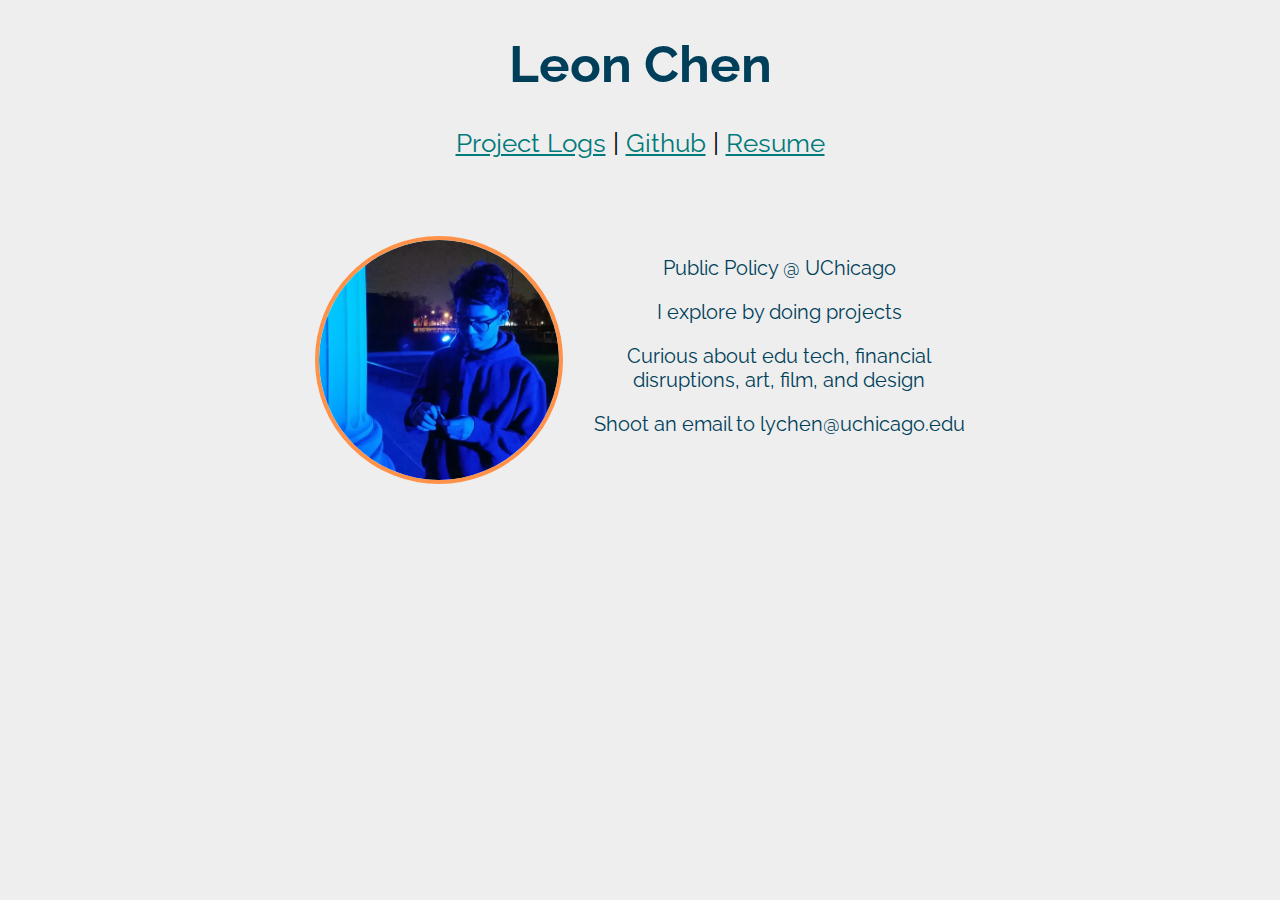
<file: index.html>
<!DOCTYPE html>
<html lang="en">

<head>
    <meta charset="UTF-8">
    <meta name="viewport" content="width=device-width, initial-scale=1.0">
    <title>Leon Chen</title>
    <link rel="stylesheet" href="css/styles.css">
    <link href="https://fonts.googleapis.com/css2?family=Lato&family=Raleway&display=swap" rel="stylesheet">
</head>

<body>
    <h1>Leon Chen</h1>
    <nav>
        <a href="projects.html">Project Logs</a>
        <span>|</span>
        <a href="https://github.com/ly-chen">Github</a>
        <span>|</span>
        <a href="Leon_Chen_Resume.pdf">Resume</a>
    </nav>
    <div id="main">
        <div id="bio">
            <img src="images/leon-crop.png">
            <p>Public Policy @ UChicago</p>
            <p>I explore by doing projects</p>
            <p>Curious about edu tech, financial disruptions, art, film, and design</p>
            <p>Shoot an email to lychen@uchicago.edu</p>
        </div>
    </div>

</body>

</html>
</file>
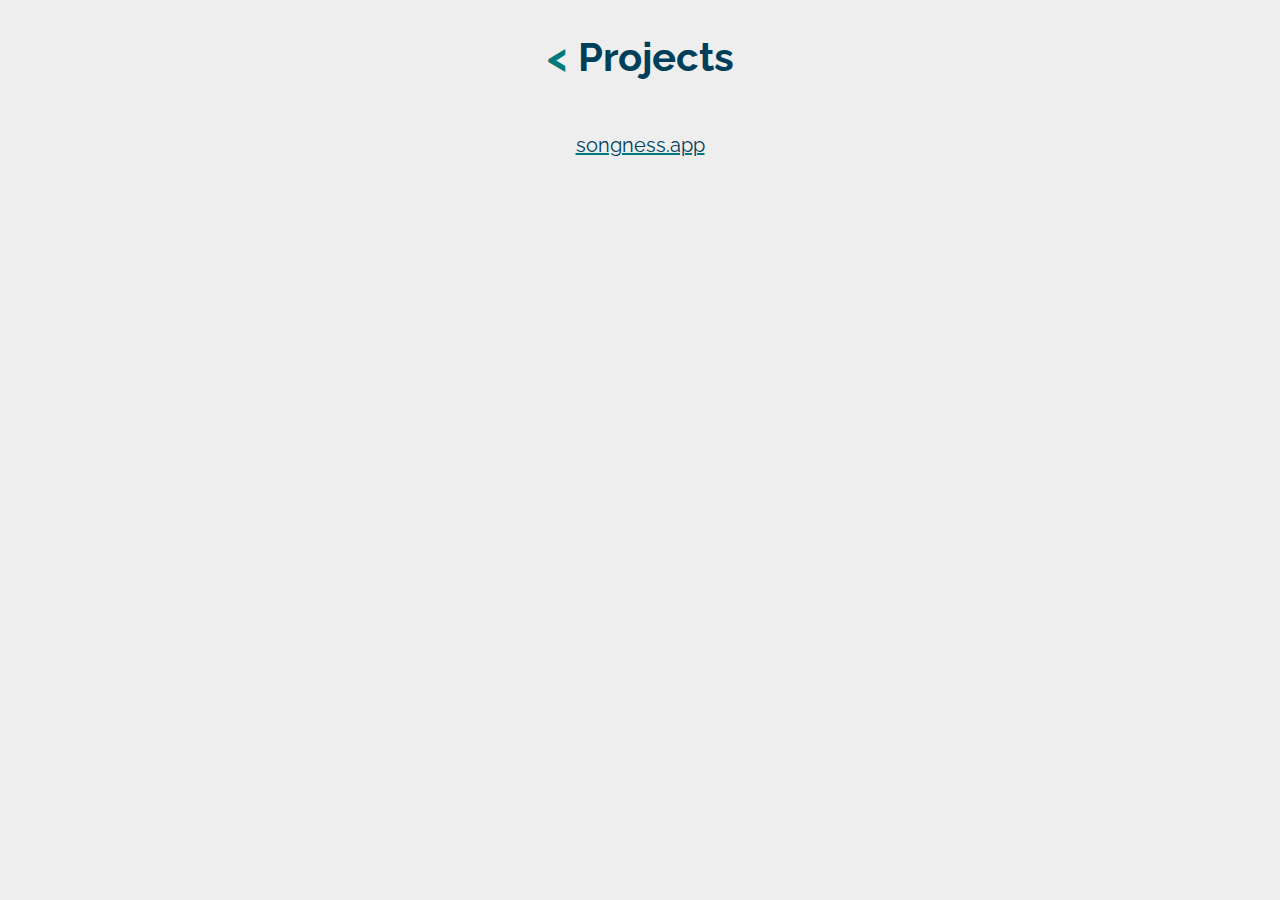
<file: projects.html>
<!DOCTYPE html>
<html lang="en">

<head>
    <meta charset="UTF-8">
    <meta name="viewport" content="width=device-width, initial-scale=1.0">
    <link rel="stylesheet" href="css/styles.css">
    <link href="https://fonts.googleapis.com/css2?family=Lato&family=Raleway&display=swap" rel="stylesheet">
    <title>Projects</title>
</head>

<body>
    <h2><a id="back" href="/">&lt</a> Projects</h2>
    <div id="main">
        <div id="bio">
            <a href="https://songness.app">
                <p>songness.app</p>
            </a>
        </div>
    </div>
</body>

</html>
</file>
<file: css/styles.css>
body {
    text-align: center;
    background-color: #EEEEEE;
}

hr {
    border-style: solid none none;
    border-width: 4px;
    border-color: #007a7a;
}

h1 {
    color: #003f5a;
    font-family: 'Raleway', sans-serif;
    font-size: 51px;
}

h2 {
    color: #003f5a;
    font-family: 'Raleway', sans-serif;
    font-size: 40px;
}

p {
    color: #003f5a;
    font-family: 'Raleway', sans-serif;
    font-size: 20px;
}

label {
    color: #003f5a;
    font-family: 'Lato', sans-serif;
    font-size: 18px;
}

strong {
    font-weight: bold;
    color: #003f5a;
    font-family: 'Lato', sans-serif;
    font-size: 20px;
}

nav {
    display: block;
    margin-bottom: 3em;
    font-size: 26px;
    font-family: 'Raleway', sans-serif;
}

img {
    border: 4px solid #ff9248;
    float: left;
    width: 240px;
    border-radius: 70%;
    margin-right: 30px;
}

input {
    width: 100%;
    padding: 12px 20px;
    margin: 8px 0;
    box-sizing: border-box;
    border: none;
    border-bottom: 2px solid #007a7a;
    background-color: #333333;
}

textarea {
    width: 100%;
    padding: 12px 20px;
    margin: 8px 0;
    box-sizing: border-box;
    border: 2px solid #007a7a;
    background-color: #333333;
}

a {
    color: #007a7a
}

#back {
    color: #007a7a;
    text-decoration: none;
}

a:visited {
    color: #007a7a
}

a:hover {
    color: #de6600
}

#main {
    width: 650px;
    margin: 0 auto;
    padding-bottom: 50px;
}

#bio {
    overflow: hidden;
    margin-bottom: 50px;
}

#largeImage {position: absolute;padding: .5em;background: #e3e3e3;border: 1px solid #BFBFBF;}

@media screen and (max-width: 700px) {

    #main {
        width: 100%;
        text-align: center
    }

    #bio {
        display: block;
        width: 100%;
        text-align: center
    }

    img {
        float: none;
        display: block;
        margin: 10px auto 40px auto;
        width: 70%;
        border-radius: 70%
    }
}
</file>
